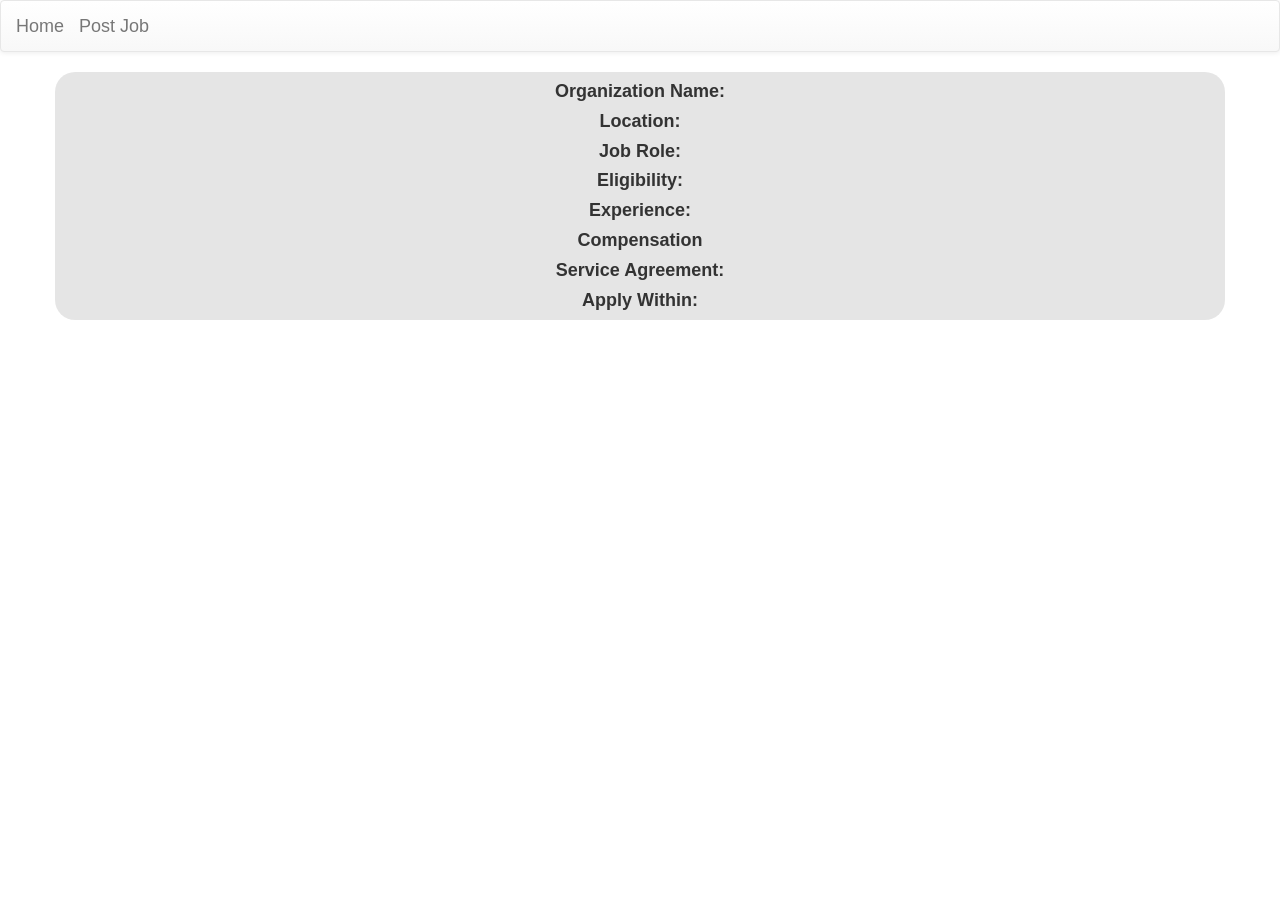
<file: templates/index.html>
<!DOCTYPE html>
<html lang="en">
<head>
    <meta charset="UTF-8">
    <meta http-equiv="X-UA-Compatible" content="IE=edge">
    <meta name="viewport" content="width=device-width, initial-scale=1.0">
    <!-- Latest compiled and minified CSS -->
    <link rel="stylesheet" href="https://cdn.jsdelivr.net/npm/bootstrap@3.4.1/dist/css/bootstrap.min.css" integrity="sha384-HSMxcRTRxnN+Bdg0JdbxYKrThecOKuH5zCYotlSAcp1+c8xmyTe9GYg1l9a69psu" crossorigin="anonymous">

    <!-- Optional theme -->
    <link rel="stylesheet" href="https://cdn.jsdelivr.net/npm/bootstrap@3.4.1/dist/css/bootstrap-theme.min.css" integrity="sha384-6pzBo3FDv/PJ8r2KRkGHifhEocL+1X2rVCTTkUfGk7/0pbek5mMa1upzvWbrUbOZ" crossorigin="anonymous">
    
    <title>Job Portal</title>
    <style>
        h4{
            font-weight: bold;
        } 
        .background{
            background-color: rgb(0,0,0,0.1); 
            border-radius: 20px;
            text-align: center;
        }
    </style>

</head>
<body>
    <nav class="navbar navbar-default">
        <div class="container-fluid">
          <!-- Brand and toggle get grouped for better mobile display -->
          <div class="navbar-header">
            <a class="navbar-brand" href="#">Home</a>
            <a class="navbar-brand" href="{{ url_for('postjob') }}">Post Job</a>
          </div>
      
        </div><!-- /.container-fluid -->
      </nav>
      <div class="container background">
      <h4>Organization Name: <span id="val1"></span></h4>
      <h4>Location: <span id="val2"></span></h4>
      <h4>Job Role: <span id="val3"></span></h4>
      <h4>Eligibility: <span id="val4"></span></h4>
      <h4>Experience: <span id="val5"></span></h4>
      <h4>Compensation <span id="val6"></span></h4>
      <h4>Service Agreement: <span id="val7"></span></h4>
      <h4>Apply Within: <span id="val8"></span></h4>
      </div>
    <!-- Latest compiled and minified JavaScript -->
    <script src="https://cdn.jsdelivr.net/npm/bootstrap@3.4.1/dist/js/bootstrap.min.js" integrity="sha384-aJ21OjlMXNL5UyIl/XNwTMqvzeRMZH2w8c5cRVpzpU8Y5bApTppSuUkhZXN0VxHd" crossorigin="anonymous"></script>
    <script>
        document.getElementById("val1").innerHTML=localStorage.getItem("val1");
        document.getElementById("val2").innerHTML=localStorage.getItem("val2");
        document.getElementById("val3").innerHTML=localStorage.getItem("val3");
        document.getElementById("val4").innerHTML=localStorage.getItem("val4");
        document.getElementById("val5").innerHTML=localStorage.getItem("val5");
        document.getElementById("val6").innerHTML=localStorage.getItem("val6");
        document.getElementById("val7").innerHTML=localStorage.getItem("val7");
        document.getElementById("val8").innerHTML=localStorage.getItem("val8");
    </script>  
    </body>
</html>
</file>
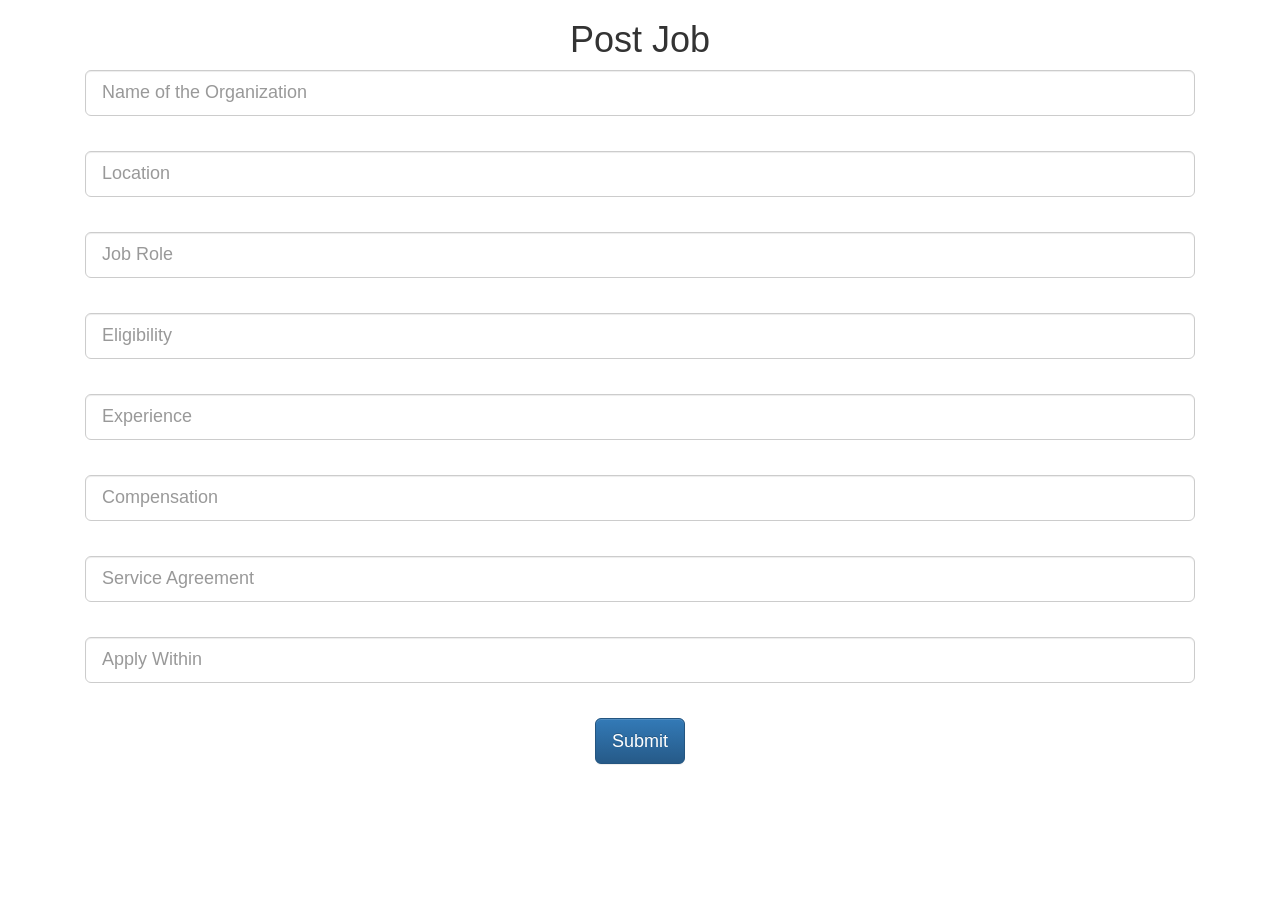
<file: templates/postjob.html>
<!DOCTYPE html>
<html lang="en">
<head>
    <meta charset="UTF-8">
    <meta http-equiv="X-UA-Compatible" content="IE=edge">
    <meta name="viewport" content="width=device-width, initial-scale=1.0">
    <title>Post Job</title>
    <link rel="stylesheet" href="https://cdn.jsdelivr.net/npm/bootstrap@3.4.1/dist/css/bootstrap.min.css" integrity="sha384-HSMxcRTRxnN+Bdg0JdbxYKrThecOKuH5zCYotlSAcp1+c8xmyTe9GYg1l9a69psu" crossorigin="anonymous">

    <!-- Optional theme -->
    <link rel="stylesheet" href="https://cdn.jsdelivr.net/npm/bootstrap@3.4.1/dist/css/bootstrap-theme.min.css" integrity="sha384-6pzBo3FDv/PJ8r2KRkGHifhEocL+1X2rVCTTkUfGk7/0pbek5mMa1upzvWbrUbOZ" crossorigin="anonymous">
    
</head>
<body style="text-align: center;">
    <h1>Post Job</h1>
    <div class="container">
        <div class="col-md-12">
    <form action="http://127.0.0.1:5000/">
        <!-- <div class="row"> -->
        <div class="form-group">
            <input class="form-control input-lg" id="name" placeholder="Name of the Organization">
        </div>
        <br>
        <div class="form-group">
            <input class="form-control input-lg" id="loc" placeholder="Location">
        </div>
        <br> 
        <div class="form-group">
            <input class="form-control input-lg" id="role" placeholder="Job Role">
        </div>
        <br>  
        <div class="form-group">
            <input class="form-control input-lg" id="elig" placeholder="Eligibility">
        </div>
        <br>  
        <div class="form-group">
            <input class="form-control input-lg" id="exp" placeholder="Experience">
        </div>
        <br>  
        <div class="form-group">
            <input class="form-control input-lg" id="comp" placeholder="Compensation">
        </div>
        <br>  
        <div class="form-group">
            <input class="form-control input-lg" id="agg" placeholder="Service Agreement">
        </div>
        <br>  
        <div class="form-group">
            <input class="form-control input-lg" id="apply" placeholder="Apply Within">
        </div>
        <br>  
        </div>
        <button class="btn btn-primary btn-lg" onclick="getParam()">Submit</button>
    </form>
    </div>
    </div>
    <script src="https://cdn.jsdelivr.net/npm/bootstrap@3.4.1/dist/js/bootstrap.min.js" integrity="sha384-aJ21OjlMXNL5UyIl/XNwTMqvzeRMZH2w8c5cRVpzpU8Y5bApTppSuUkhZXN0VxHd" crossorigin="anonymous"></script>
    <script>
        function getParam(){
        var name=document.getElementById("name").value;
        var loc=document.getElementById("loc").value;
        var role=document.getElementById("role").value;
        var elig=document.getElementById("elig").value;
        var exp=document.getElementById("exp").value;
        var comp=document.getElementById("comp").value;
        var agg=document.getElementById("agg").value;
        var apply=document.getElementById("apply").value;
        localStorage.setItem("val1",name); 
        localStorage.setItem("val2",loc); 
        localStorage.setItem("val3",role); 
        localStorage.setItem("val4",elig); 
        localStorage.setItem("val5",exp); 
        localStorage.setItem("val6",comp); 
        localStorage.setItem("val7",agg);
        localStorage.setItem("val8",apply);
        return false;  
        }
    </script>
</body>
</html>
</file>
